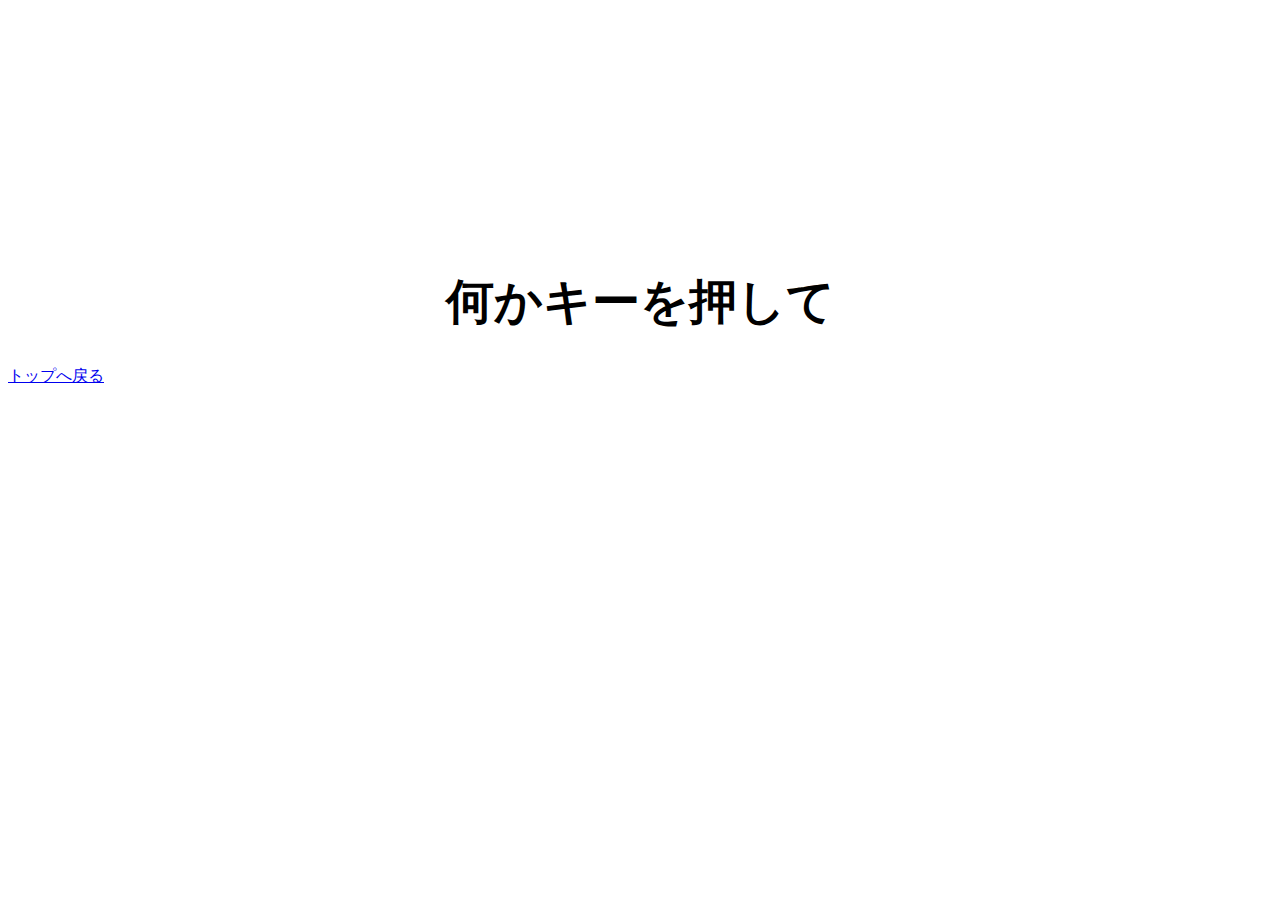
<file: view/html/typing.html>
<!DOCTYPE html>
<html lang="en">
<head>
    <meta charset="UTF-8">
    <meta name="viewport" content="width=device-width, initial-scale=1.0">
    <link rel="stylesheet" href="/view/style/typing.css">
    <title>Typing Game</title>
</head>
<body>
    <h1 id="start">何かキーを押して</h1>
    <a href='/'>トップへ戻る</a>
    <script src="/view/scripts/typing.js"></script>
</body>
</html>
</file>
<file: view/style/typing.css>
body {
    font-family: sans-serif;
  }
  
  #start {
    font-size: 3em;
    text-align: center;
    margin-top: 30vh;
  }
</file>
